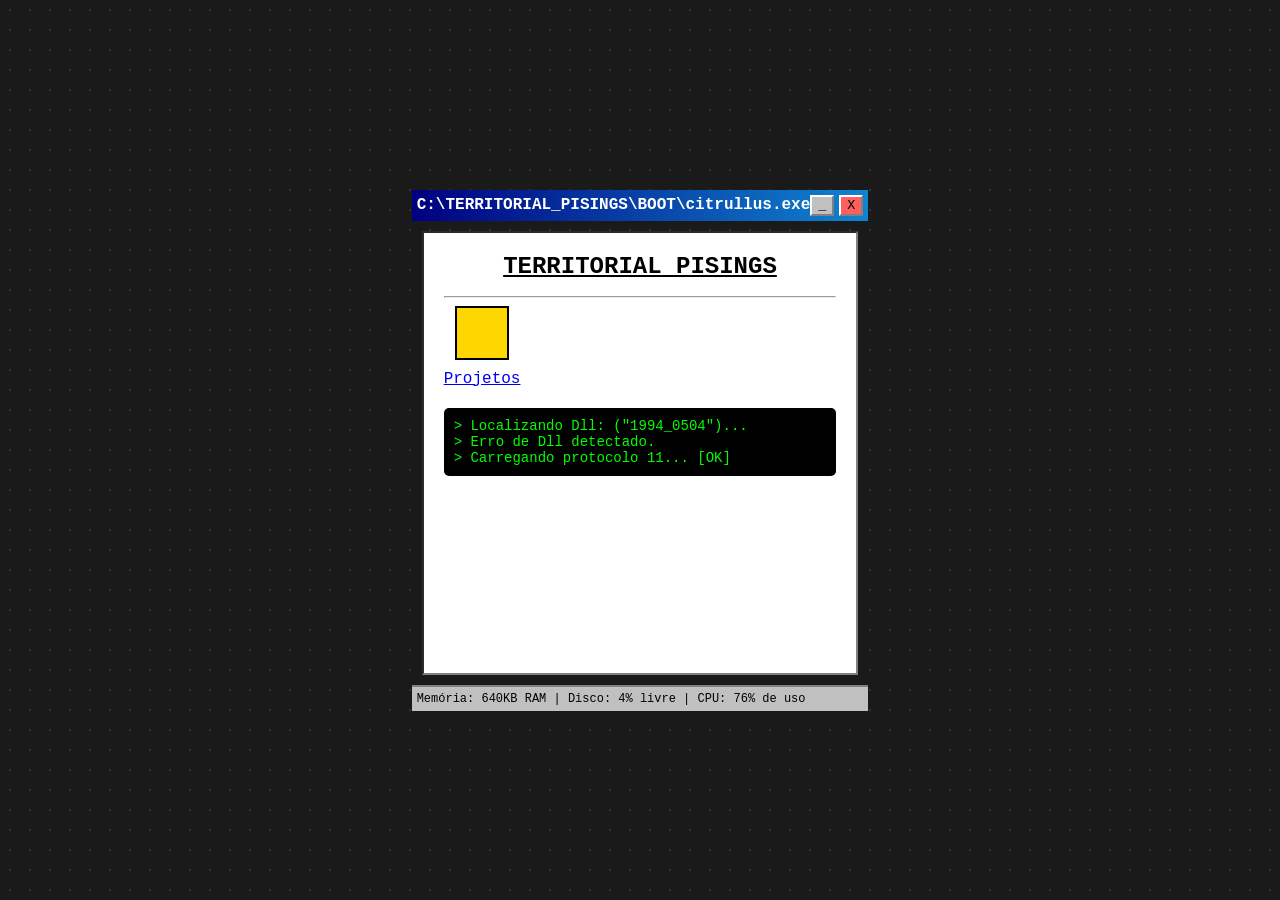
<file: index.html>
<!DOCTYPE html>
<html lang="pt-br">
<head>
    <meta charset="UTF-8">
    <meta http-equiv="X-UA-Compatible" content="IE=edge">
    <meta name="viewport" content="width=device-width, initial-scale=1.0">
    <title>Territorial Pissings</title>
    <link rel="stylesheet" href="./CSS/style.css">
</head>
<body>
    <div class="container">
        <div class="title-bar">
            <span>C:\TERRITORIAL_PISINGS\BOOT\citrullus.exe</span>
            <div style="display:flex; gap: 5px;">
                <button style="padding: 1px 6px;">_</button>
                <button style="padding: 1px 6px; background: #ff5f5f;">X</button>
            </div>
        </div>
    
        <div class="content">
            <center>
            <h1>TERRITORIAL PISINGS</h1>
        </center>
            
            <hr>
    
            <div style="display: flex; gap: 20px;">
                <div style="text-align: center;">
                    <div class="folder-icon"></div>
                    <a href="./projeto.html">
                    <br><span>Projetos</span>
                </a>
                </div>
            </div>
    
            <div class="terminal">
                > Localizando Dll: ("1994_0504")...<br>
                > Erro de Dll detectado.<br>
                > Carregando protocolo 11... [OK]
            </div>
    
        </div>
     
        <div class="status-bar">
            Memória: 640KB RAM | Disco: 4% livre | CPU: 76% de uso
        </div>
    </div>
</body>
</html>
</file>
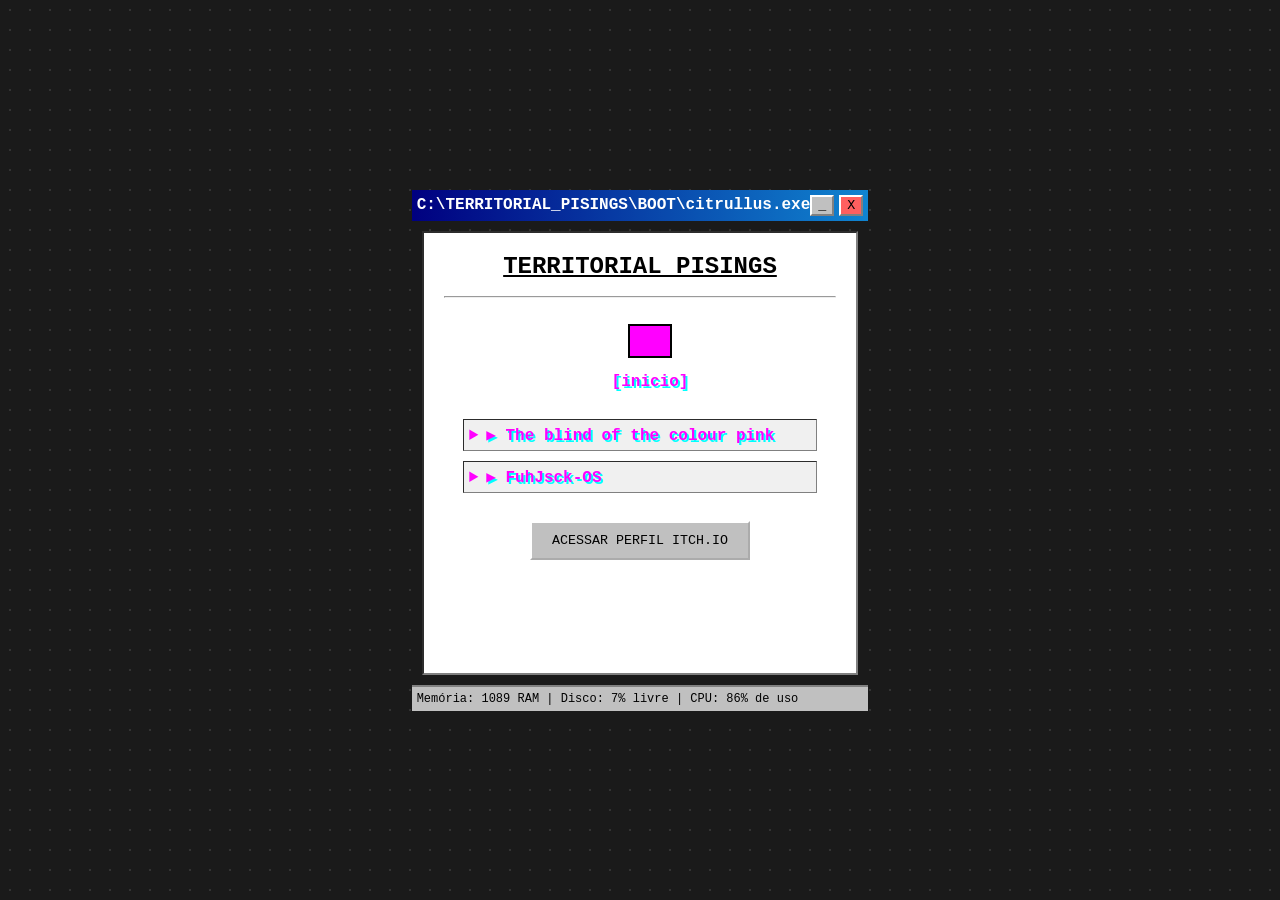
<file: projeto.html>
<!DOCTYPE html>
<html lang="pt-br">
<head>
    <meta charset="UTF-8">
    <meta http-equiv="X-UA-Compatible" content="IE=edge">
    <meta name="viewport" content="width=device-width, initial-scale=1.0">
    <title>Projetos - Territorial Pisings</title>
    <link rel="stylesheet" href="./CSS/style.css">
    <style>
        /* Adicionei esses ajustes para garantir que os detalhes fiquem bonitos */
        details {
            margin: 10px 0;
            text-align: left; /* Alinha o texto dentro do tópico à esquerda */
            padding: 5px;
            border: 1px inset #808080;
            background: #f0f0f0;
        }
        summary {
            cursor: pointer;
            font-weight: bold;
            color: #ff00ff; /* Cor Pink Valley nos títulos */
        }
        .projetos-container {
            max-width: 90%;
            margin: 0 auto;
        }
    </style>
</head>
<body>
    <div class="container">
        <div class="title-bar">
            <span>C:\TERRITORIAL_PISINGS\BOOT\citrullus.exe</span>
            <div style="display:flex; gap: 5px;">
                <button style="padding: 1px 6px;">_</button>
                <button style="padding: 1px 6px; background: #ff5f5f;">X</button>
            </div>
        </div>
    
        <div class="content">
            <center>
                <h1>TERRITORIAL PISINGS</h1>
                <hr>
                <br>
                <div style="text-align: left; padding-left: 20px;">
                    <center>
                    <div class="folder-icon" style="background: #ff00ff; width: 40px; height: 30px; border: 2px solid #000;"></div>
                    <a href="./index.html" class="glitch-text" style="text-decoration: none; display: block; margin-top: 5px;">
                        [inicio]
                        <br>
                        <br>
                    </a>
                </center>
                </div>
            </center>

            <div class="projetos-container">
                <details>
                    <summary>▶ The blind of the colour pink</summary>
                    <p>O jogador assume o controle de <strong>Citrullus Furhmeir</strong>, um analista de sistemas isolado cujo corpo está falhando sistematicamente. Para suportar a dor física e o trauma de um passado corrompido, Citrullus se refugia no "Pink Valley".</p>
                    
                    <details style="margin-left: 20px; background: #e0e0e0;">
                        <summary>Mecânicas de Gameplay</summary>
                        <ul>
                            <li><strong>Dualidade Cromática:</strong> Alternância entre P&B (Realidade) e Rosa Neon (Alucinação).</li>
                            <li><strong>Limitações Físicas:</strong> A "mancada" afeta a precisão e movimento.</li>
                            <li><strong>Hardware Horror:</strong> Interação com o FuhJsck-OS.</li>
                        </ul>
                    </details>
                </details>

                <details>
                    <summary>▶ FuhJsck-OS</summary>
                    <p><strong>Base:</strong> Debian/Ubuntu LTS.</p>
                    <p>Interface de Interação e Sobrevivência Digital desenvolvida para ignorar erros de hardware e focar na purificação de dados.</p>
                    
                    <details style="margin-left: 20px; background: #e0e0e0;">
                        <summary>Recursos do Sistema</summary>
                        <p>• Kernel de Baixa Latência para áudio lo-fi.</p>
                        <p>• Modo Kenopsia (Interface minimalista/vazia).</p>
                        <p>• Otimização para hardware legado.</p>
                    </details>
                </details>
            </div>

            <center>
                <br>
                <a href="https://territorial-pissings.itch.io/" target="_blank">
                    <button style="padding: 10px 20px; cursor: pointer; border: 2px outset #fff; background: #c0c0c0;">
                        ACESSAR PERFIL ITCH.IO
                    </button>
                </a>
            </center>
        </div> <div class="status-bar">
            Memória: 1089 RAM | Disco: 7% livre | CPU: 86% de uso
        </div>
    </div> 
    <script src="./Scripts/mouse.js"></script>
    <script src="./Scripts/pink.js"></script>
</body>
</html>
</file>
<file: CSS/style.css>
body {
            background-color: #1a1a1a;
            color: #d1d1d1;
            font-family: "Courier New", Courier, monospace;
            margin: 0;
            display: flex;
            justify-content: center;
            align-items: center;
            height: 100vh;
            overflow: hidden;
            background-image: radial-gradient(#333 10%, transparent 10%);
            background-size: 20px 20px; /* Grid de sistema antigo */
        }

        /* A Janela do Sistema */
        .window {
            width: 80%;
            max-width: 800px;
            background: #c0c0c0; /* Cinza clássico Windows */
            border: 3px solid;
            border-color: #fff #808080 #808080 #fff;
            box-shadow: 10px 10px 0px #000;
        }

        .title-bar {
            background: linear-gradient(90deg, #000080, #1084d0);
            padding: 5px;
            color: white;
            font-weight: bold;
            display: flex;
            justify-content: space-between;
            align-items: center;
        }

        .content {
            padding: 20px;
            color: #000;
            height: 400px;
            overflow-y: auto;
            background: #fff;
            margin: 10px;
            border: 2px inset #808080;
        }

        /* Elementos MS Paint */
        h1 {
            font-size: 24px;
            text-decoration: underline;
            color: #000;
            margin-top: 0;
        }

        .glitch-text {
            color: #ff00ff; /* Cor Pink Valley */
            font-weight: bold;
            text-shadow: 2px 2px #00ffff;
        }

        .status-bar {
            background: #c0c0c0;
            border-top: 2px solid #808080;
            padding: 5px;
            font-size: 12px;
            color: #000;
        }

        /* Botões Estilo Retrô */
        button {
            background: #c0c0c0;
            border: 2px solid;
            border-color: #fff #808080 #808080 #fff;
            padding: 5px 15px;
            cursor: pointer;
            font-family: inherit;
        }

        button:active {
            border-color: #808080 #fff #fff #808080;
        }

        .folder-icon {
            width: 50px;
            height: 50px;
            background: #ffd700;
            margin-bottom: 5px;
            border: 2px solid #000;
            display: inline-block;
        }

        .terminal {
            background: #000;
            color: #0f0;
            padding: 10px;
            font-size: 14px;
            margin-top: 20px;
            border-radius: 5px;
        }

        details{
            color: #ff00ff; /* Cor Pink Valley */
            font-weight: bold;
            text-shadow: 2px 2px #00ffff;
        }
</file>
